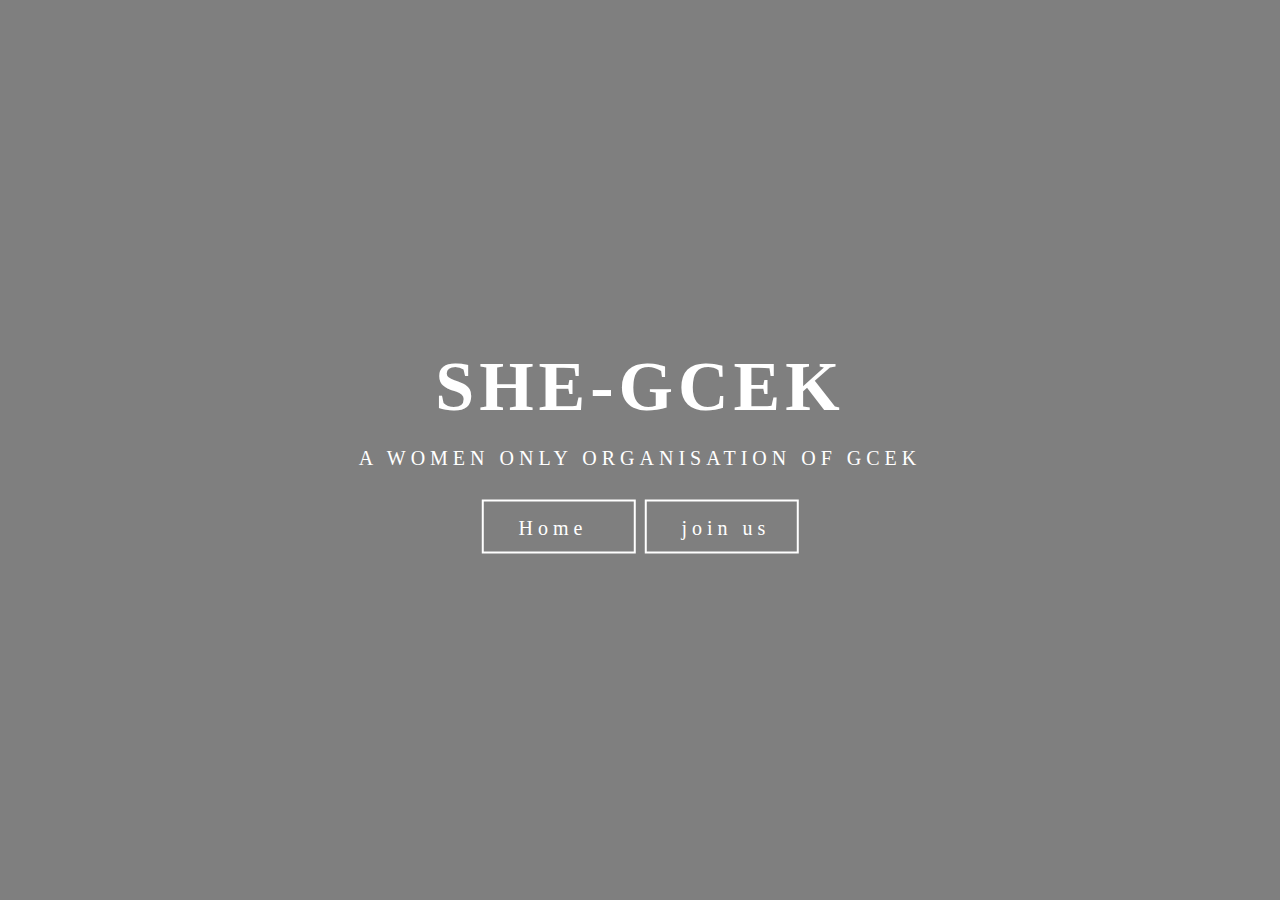
<file: index.html>
<!DOCTYPE html>
<html>
<head>
	<title></title>
	<link rel="stylesheet" type="text/css" href="style.css">
</head>
<body>
	<div class="slider">
			<div class="load">
			</div>
			<div class="content">
			
				<div class="principal">
					<h1>SHE-GCEK</h1>
					<p>A WOMEN ONLY ORGANISATION OF GCEK</p>
					<a href="home.html"><div class="home"><P>Home</P></div></a>
					<a href="joinus.html"><div class="joinus"><p>join us</p></div></a>
				</div>

			</div>
	</div>
</body>
</html>
</file>
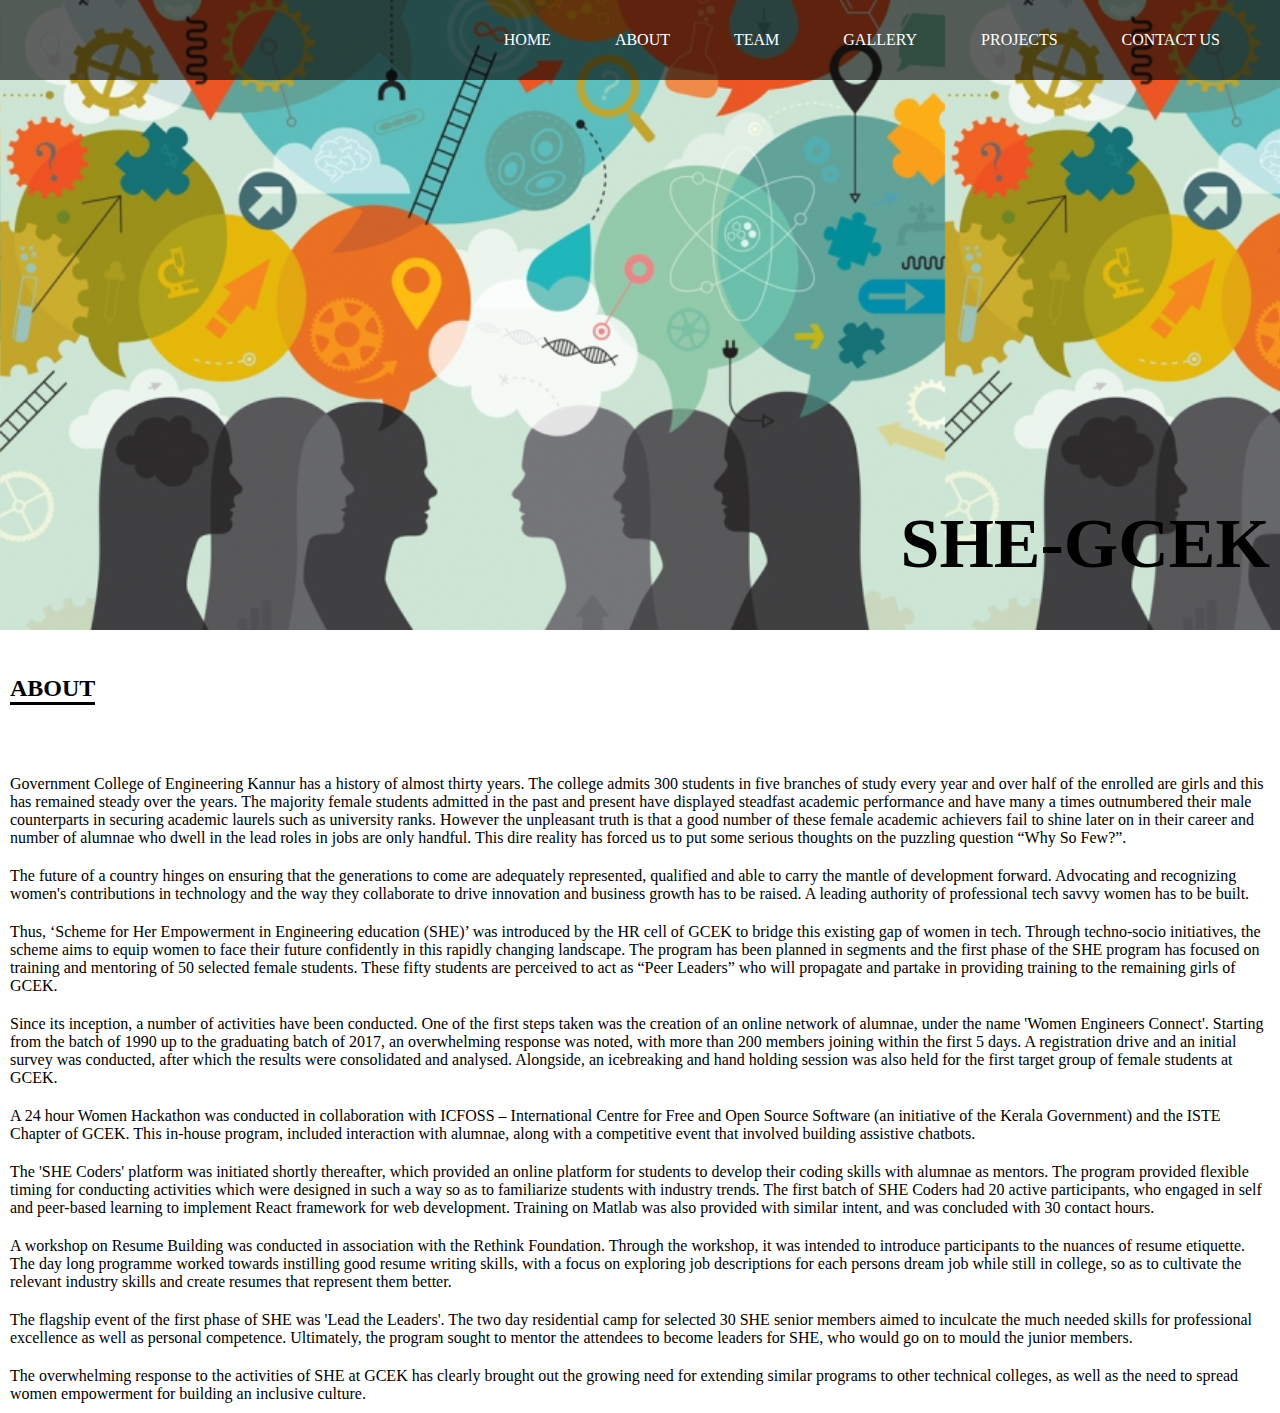
<file: about.html>
<!DOCTYPE html>
<html>
<head>
	<title></title>
	<link rel="stylesheet" type="text/css" href="about.css">
</head>
<body>
        <div id="main">
        	<nav>
		          <ul>
		            <li><a href="home.html">HOME</a></li>
		            <li><span>ABOUT</span></li>
		            <li><a href="#">TEAM</a></li>
		            <li><a href="gallery.html">GALLERY</a></li>
		            <li><a href="#">PROJECTS</a></li>
		            <li><a href="#">CONTACT US</a></li>
		          </ul>
            </nav>
            <h1>SHE-GCEK</h1>
            <h2>ABOUT</h2>
        </div>
        <div class="about">
        	<p>Government College of Engineering Kannur has a history of almost thirty years. The college admits 300 students in five branches of study every year and over half of the enrolled are girls and this has remained steady over the years. The majority female students admitted in the past and present have displayed steadfast academic performance and have many a times outnumbered their male counterparts in securing academic laurels such as university ranks. However the unpleasant truth is that a good number of these female academic achievers fail to shine later on in their career and number of alumnae who dwell in the lead roles in jobs are only handful. This dire reality has forced us to put some serious thoughts on the puzzling question “Why So Few?”.</p>

			<p>The future of a country hinges on ensuring that the generations to come are adequately represented, qualified and able to carry the mantle of development forward. Advocating and recognizing women's contributions in technology and the way they collaborate to drive innovation and business growth has to be raised. A leading authority of professional tech savvy women has to be built.</p>

			<p>Thus, ‘Scheme for Her Empowerment in Engineering education (SHE)’ was introduced by the HR cell of GCEK to bridge this existing gap of women in tech. Through techno-socio initiatives, the scheme aims to equip women to face their future confidently in this rapidly changing landscape. The program has been planned in segments and the first phase of the SHE program has focused on training and mentoring of 50 selected female students. These fifty students are perceived to act as “Peer Leaders” who will propagate and partake in providing training to the remaining girls of GCEK.</p>

			<p>Since its inception, a number of activities have been conducted. One of the first steps taken was the creation of an online network of alumnae, under the name 'Women Engineers Connect'. Starting from the batch of 1990 up to the graduating batch of 2017, an overwhelming response was noted, with more than 200 members joining within the first 5 days. A registration drive and an initial survey was conducted, after which the results were consolidated and analysed. Alongside, an icebreaking and hand holding session was also held for the first target group of female students at GCEK.</p>

			<p>A 24 hour Women Hackathon was conducted in collaboration with ICFOSS – International Centre for Free and Open Source Software (an initiative of the Kerala Government) and the ISTE Chapter of GCEK. This in-house program, included interaction with alumnae, along with a competitive event that involved building assistive chatbots.</p>

			<p>The 'SHE Coders' platform was initiated shortly thereafter, which provided an online platform for students to develop their coding skills with alumnae as mentors. The program provided flexible timing for conducting activities which were designed in such a way so as to familiarize students with industry trends. The first batch of SHE Coders had 20 active participants, who engaged in self and peer-based learning to implement React framework for web development. Training on Matlab was also provided with similar intent, and was concluded with 30 contact hours.</p>

			<p>A workshop on Resume Building was conducted in association with the Rethink Foundation. Through the workshop, it was intended to introduce participants to the nuances of resume etiquette. The day long programme worked towards instilling good resume writing skills, with a focus on exploring job descriptions for each persons dream job while still in college, so as to cultivate the relevant industry skills and create resumes that represent them better.</p>

			<p>The flagship event of the first phase of SHE was 'Lead the Leaders'. The two day residential camp for selected 30 SHE senior members aimed to inculcate the much needed skills for professional excellence as well as personal competence. Ultimately, the program sought to mentor the attendees to become leaders for SHE, who would go on to mould the junior members.</p>

			<p>The overwhelming response to the activities of SHE at GCEK has clearly brought out the growing need for extending similar programs to other technical colleges, as well as the need to spread women empowerment for building an inclusive culture.</p>
</div>
</body>
</html>
</file>
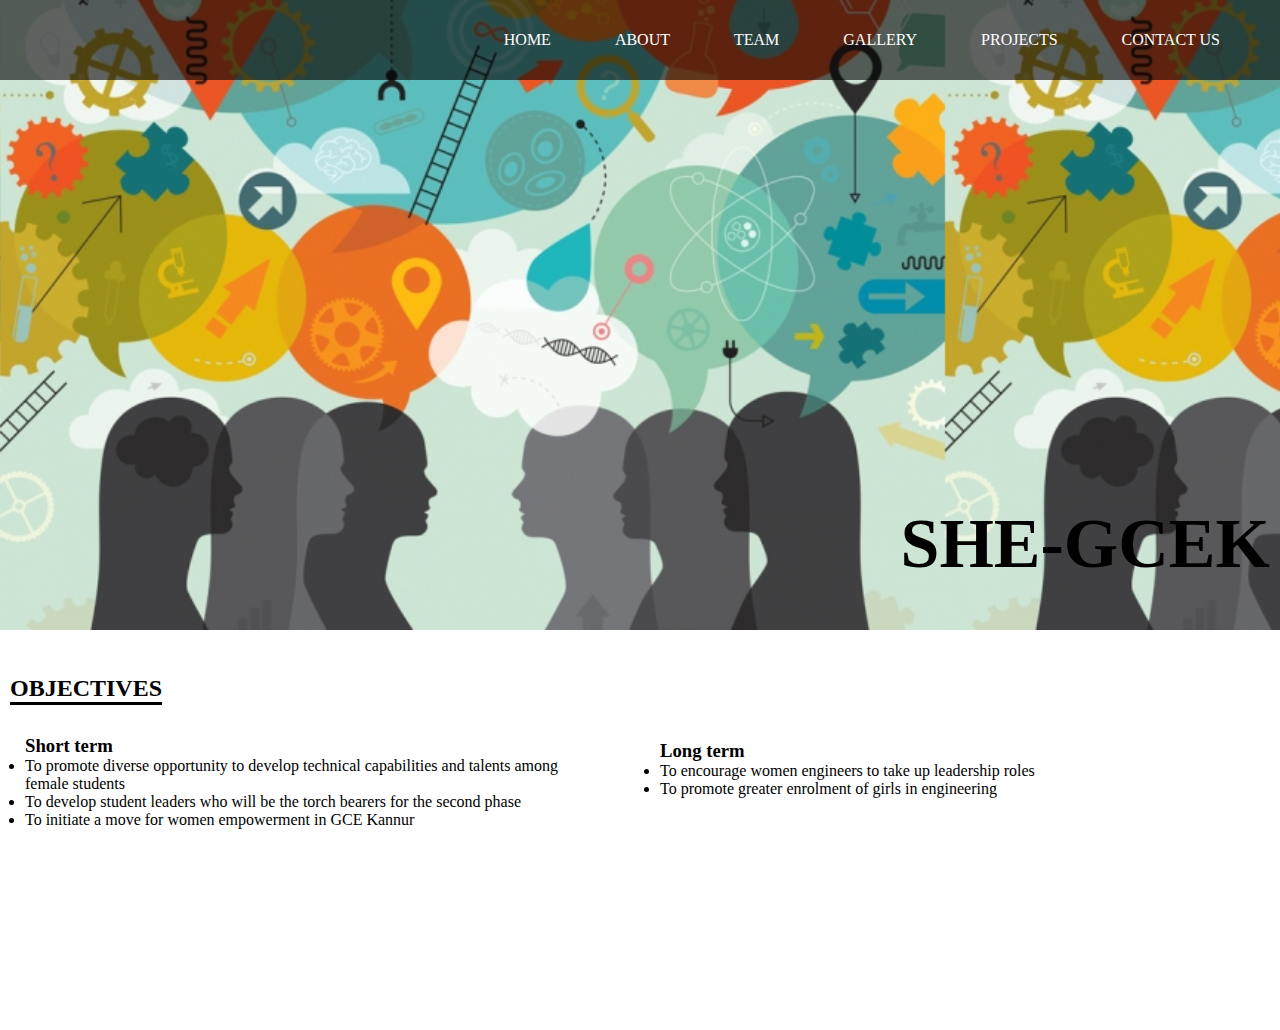
<file: home.html>
<!DOCTYPE html>
<html>
<head>
	<title></title>
	<link rel="stylesheet" type="text/css" href="home.css">
</head>
<body>
        <div id="main">
        	<nav>
		          <ul>
		            <li><span>HOME</span></li>
		            <li><a href="about.html">ABOUT</a></li>
		            <li><a href="#">TEAM</a></li>
		            <li><a href="gallery.html">GALLERY</a></li>
		            <li><a href="#">PROJECTS</a></li>
		            <li><a href="#">CONTACT US</a></li>
		          </ul>
            </nav>
            <h1>SHE-GCEK</h1>
            <h2>OBJECTIVES</h2>
        </div>
        <div class="home1">
        	<h3>Short term</h3>
        	<ul>
        		<li>To promote diverse opportunity to develop technical capabilities and talents among female students</li>
        		<li>To develop student leaders who will be the torch bearers for the second phase</li>
        		<li>To initiate a move for women empowerment in GCE Kannur</li>
        	</ul>
        </div>
        <div class="home2">
        	<h3>Long term</h3>
        	<ul>
        		<li>To encourage women engineers to take up leadership roles</li>
        		<li>To promote greater enrolment of girls in engineering</li>
        	</ul>
        </div>
</body>
</html>
</file>
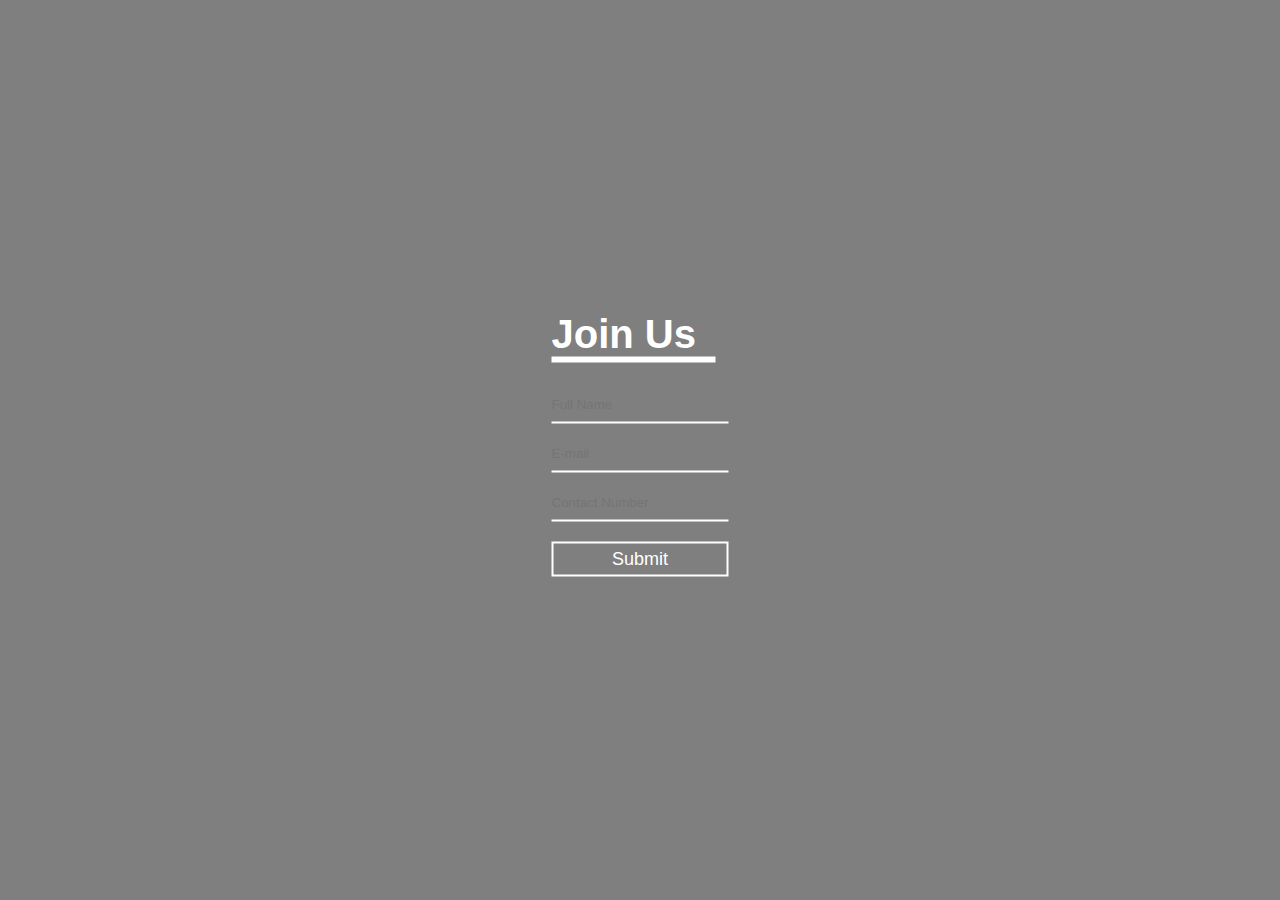
<file: joinus.html>
<!DOCTYPE html>
<html>
<head>
	<title></title>
	<link rel="stylesheet" type="text/css" href="joinus.css">
</head>
<body>
	<div class="slider">
			<div class="load">
			</div>
			<div class="content">
			
				<div class="principal">
					<h2>Join Us</h2>
			        <form class="my-form">
			          <div class="form-grp">
			             <input type="text" placeholder="Full Name" name="name">
			          </div>
			          <div class="form-grp">
			            <input type="text" placeholder="E-mail" name="name">
			          </div>
			          <div class="form-grp">
			          	 <input type="text" placeholder="Contact Number" name="name">
			          </div>
			          <input class="btn" type="button" name="submit" value="Submit">
                    </form>

				</div>

			</div>
	</div>
</body>
</html>
</file>
<file: style.css>
*{
	margin: 0;
	padding: 0;
}

a{
	color: white;
	text-decoration: none;
}
.load{
	animation: slide 2s;
}

.slider{
	background-repeat: no-repeat;
	background-size: cover;
	background-position: center;
	width: 100%;
	height: 100vh;
	animation: slide 20s infinite;
}

.content{
	color: #fff;
	width: 100%;
	height: 100vh;
	background-color: rgba(0,0,0,0.5);
}


.principal{
	left: 50%;
	top: 50%;
	transform: translate(-50%,-50%);
	position: absolute;
	letter-spacing: 5px;
	text-align: center;
}

.principal h1{
	font-size: 70px;
    margin-bottom: 20px;
}

.principal p{
	font-size: 20px;
	margin-bottom: 30px;
}

.home{
	width: 150px;
	height: 50px;
	border: 2px #fff solid;
	display: inline-flex;
	text-align: center;
	left: 50%;
}

.home p{
	padding-top: 15px;
	padding-left: 35px;
}

.joinus{
	width: 150px;
	height: 50px;
	border: 2px #fff solid;
	display: inline-flex;
	text-align: center;
	left: 60%;
}

.joinus p{
	padding-top: 15px;
	padding-left: 35px;
}

@keyframes slide{
	0%{background-image: url(she1.jpg);}
	20%{background-image: url(she2.jpg);}
	20.01%{background-image: url(she2.jpg);}
	40%{background-image: url(she3.jpg);}
	40.01%{background-image: url(she3.jpg);}
	60%{background-image: url(she4.jpg);}
	60.01%{background-image: url(she4.jpg);}
	80%{background-image: url(she5.jpg);}
	80.01%{background-image: url(she5.jpg);}
	100%{background-image: url(she6.jpg);}
}
</file>
<file: about.css>
*{
	margin: 0;
	padding: 0;
	font-family: verdana;
}

#main{
	width: 100%;
	height: 70vh;
	background-image: url(she7.jpg);
	background-size: contain;
	position: absolute;
}

nav{
	width: 100%;
	height: 80px;
	background: #0009;
	line-height: 80px;

}

nav ul{
	float: right;
	margin-right: 30px;
}

nav ul li{
	list-style-type: none;
	display: inline-block;
}

nav ul li:hover{
	background-color: #f39d1a;
}

nav ul li a, nav ul li span{
	text-decoration: none;
	color: #fff;
	padding: 30px;

}
#main h1{
	top: 80%;
	right: 10px;
	position: absolute;
	font-size: 70px;
	color: #000;
	margin-bottom: 5px;

}

#main h2{
	position: absolute;
	top: 75vh;
	left:10px;
	border-bottom: 3px #000 solid;
}

.about{
	position: absolute;
	top:85vh;
	width: 100%;
}


.about p{
	padding: 10px;
}
</file>
<file: home.css>
*{
	margin: 0;
	padding: 0;
	font-family: verdana;
}

#main{
	width: 100%;
	height: 70vh;
	background-image: url(she7.jpg);
	background-size: contain;
	position: absolute;
}

nav{
	width: 100%;
	height: 80px;
	background: #0009;
	line-height: 80px;

}

nav ul{
	float: right;
	margin-right: 30px;
}

nav ul li{
	list-style-type: none;
	display: inline-block;
}

nav ul li:hover{
	background-color: #f39d1a;
}

nav ul li a, nav ul li span{
	text-decoration: none;
	color: #fff;
	padding: 30px;

}
#main h1{
	top: 80%;
	right: 10px;
	position: absolute;
	font-size: 70px;
	color: #000;
	margin-bottom: 5px;

}

#main h2{
	position: absolute;
	top: 75vh;
	left:10px;
	border-bottom: 3px #000 solid;
}

.home1{
	position: absolute;
	top:80vh;
	left: 10px;
	display: inline-block;
	
	width:45%;
	height: 30%
	padding:20px;
	margin: 15px;

}

.home2{
	position: absolute;
	top:80vh;
	left:50%;
	display: inline-block;
	width:45%;
	height: 30%;
	
	padding:20px;
}
</file>
<file: joinus.css>
*{
	margin: 0;
	padding: 0;
	font-family: sans-serif;
}


.load{
	animation: slide 2s;
}

.slider{
	background-repeat: no-repeat;
	background-size: cover;
	background-position: center;
	width: 100%;
	height: 100vh;
	animation: slide 20s infinite;
}

.content{
	color: #fff;
	width: 100%;
	height: 100vh;
	background-color: rgba(0,0,0,0.5);
}


.principal{
	left: 50%;
	top: 50%;
	transform: translate(-50%,-50%);
	position: absolute;

	
}

.principal h2{
	float: left;
	font-size: 40px;
	border-bottom: 6px solid;
	margin-bottom: 20px;
	padding-right: 20px;


}

.form-grp{
	width: 100%;
	overflow: hidden;
	font-size: 20px;
	padding: 8px 0;
	margin: 8px 0;
	border-bottom: 2px solid;
}

.form-grp input{
	border: none;
	outline: none;
	background: transparent;
	color: white;
}

.btn{
	width: 100%;
	background: none;
	border: 2px solid #fff;
	padding: 5px;
	color: white;
	font-size: 18px;
	cursor: pointer;
	margin: 12px 0;

}
@keyframes slide{
	0%{background-image: url(she1.jpg);}
	20%{background-image: url(she2.jpg);}
	20.01%{background-image: url(she2.jpg);}
	40%{background-image: url(she3.jpg);}
	40.01%{background-image: url(she3.jpg);}
	60%{background-image: url(she4.jpg);}
	60.01%{background-image: url(she4.jpg);}
	80%{background-image: url(she5.jpg);}
	80.01%{background-image: url(she5.jpg);}
	100%{background-image: url(she6.jpg);}
}
</file>
